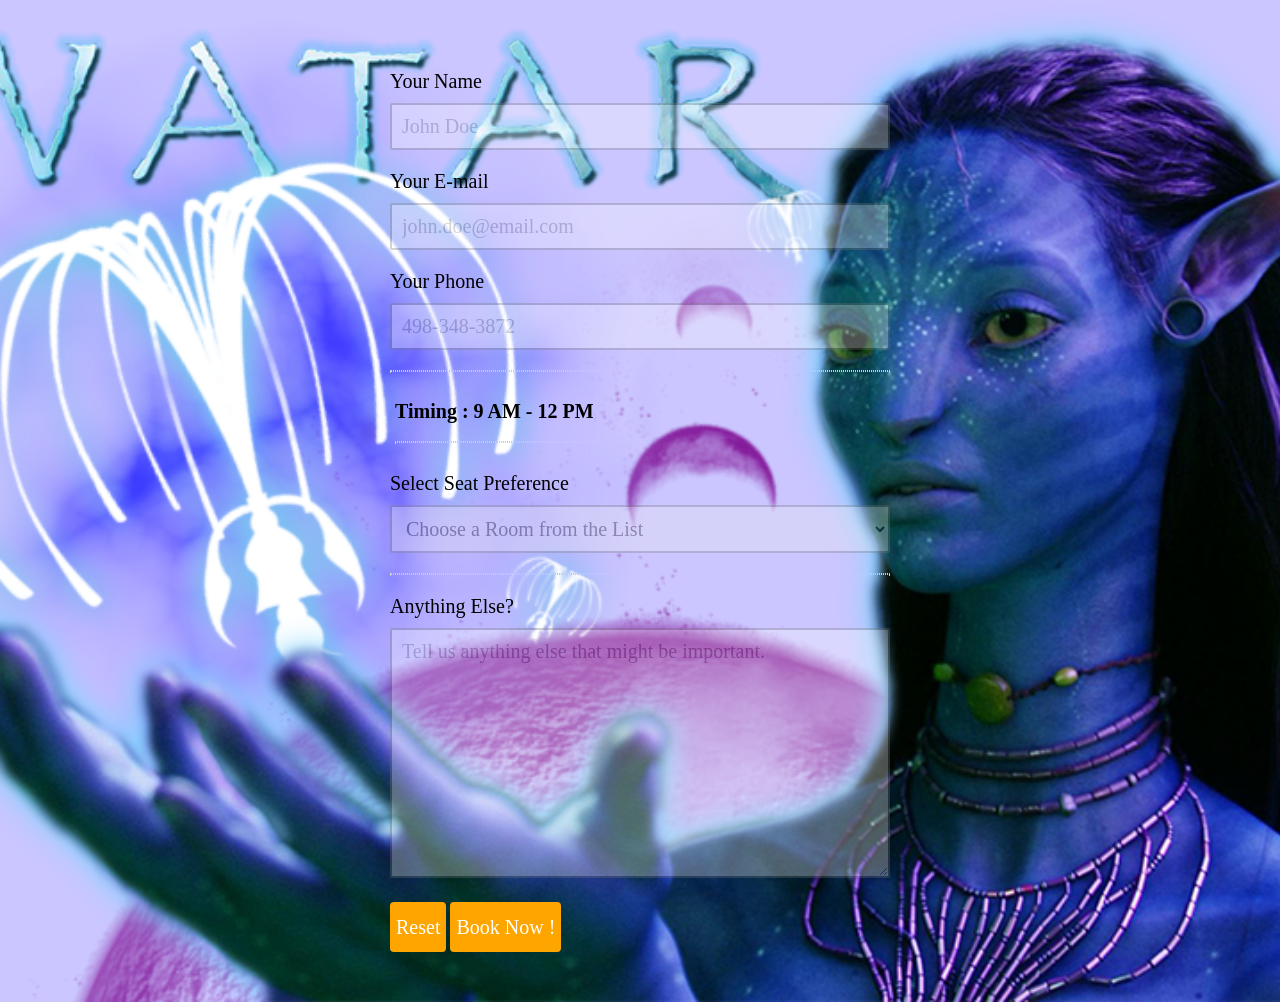
<file: 2.html>
<!DOCTYPE html>
<html lang="en">

<head>
    <title>Booking Form</title>
    <meta charset="utf-8">
    <meta name="viewport" content="width=device-width, initial-scale=1">
    <link rel="stylesheet" href="style.css">
</head>

<body>


    <form name="RegForm" action="reservation.php" method="post" onsubmit=" return validateform()">
        <div class="elem-group">
            <label for="name">Your Name</label>
            <input type="text" id="name" name="name" placeholder="John Doe" required>
        </div>
        <div class="elem-group">
            <label for="email">Your E-mail</label>
            <input type="email" id="email" name="email" placeholder="john.doe@email.com" required>
        </div>
        <div class="elem-group">
            <label for="phone">Your Phone</label>
            <input type="number" id="phone" name="phone" minlength="6" maxlength="10" placeholder="498-348-3872"  required>
        </div>
        <hr>
        <div class="elem-group inlined">
            <label for="adult"><strong>Timing : 9 AM - 12 PM</strong> </label>
            <hr>
        </div>
        <br><br><br><br>
        <div class="elem-group">
            <label for="room-selection">Select Seat Preference</label>
            <select id="room-selection" name="room_preference" required>
                <option value="">Choose a Room from the List</option>
                <option value="connecting">Front Row</option>
                <option value="adjoining">Corner Row</option>
                <option value="adjacent">Last Row</option>
                <option value="adjacent">Mid Portion</option>

            </select>
        </div>
        <hr>
        <div class="elem-group">
            <label for="message">Anything Else?</label>
            <textarea id="message" name="visitor_message" placeholder="Tell us anything else that might be important."
                required></textarea>
        </div>

        <button type="reset" value="Reset" name="Reset" class="field__input">Reset</button>
        <button type="submit" value="Submit" name="Submit" class="field__input">Book Now !</button>
    </form>


    <script src="logic.js"></script>

    <script>

        
    </script>


</body>

</html>
</file>
<file: style.css>
body {
    margin: 0;
    height: 100%;
    width: 500px;
    margin: 0 auto;
    padding: 50px;
    /* background-image: url(2.png); */
    background-color: rgb(203, 198, 255);

    background-image: url(2.png);
    background-position: center;
    background-repeat: no-repeat;
    background-size: cover;
}

div.elem-group {
    margin: 20px 0;
}

div.elem-group.inlined {
    width: 49%;
    display: inline-block;
    float: left;
    margin-left: 1%;
}

label {
    display: block;
    font-family: 'Nanum Gothic';
    padding-bottom: 10px;
    font-size: 1.25em;
}

input,
select,
textarea {
    border-radius: 2px;
    border: 2px solid #777;
    box-sizing: border-box;
    font-size: 1.25em;
    font-family: 'Nanum Gothic';
    width: 100%;
    padding: 10px;
    opacity: .3;
}

input:hover,
select:hover,
textarea:hover,
input:focus,
select:focus,
textarea:focus {
    border-radius: 2px;
    border: 2px solid #777;
    box-sizing: border-box;
    font-size: 1.25em;
    font-family: 'Nanum Gothic';
    width: 100%;
    padding: 10px;
    opacity: .9;
}



div.elem-group.inlined input {
    width: 95%;
    display: inline-block;
}

textarea {
    height: 250px;
}

hr {
    border: 1px dotted #ccc;
}

button {
    height: 50px;
    background: orange;
    border: none;
    color: white;
    font-size: 1.25em;
    font-family: 'Nanum Gothic';
    border-radius: 4px;
    cursor: pointer;
}

button:hover {
    border: 2px solid black;
    opacity: .9;
}

.bg {
    margin: 0;
    height: 100%;
    width: 100%;
}
</file>
